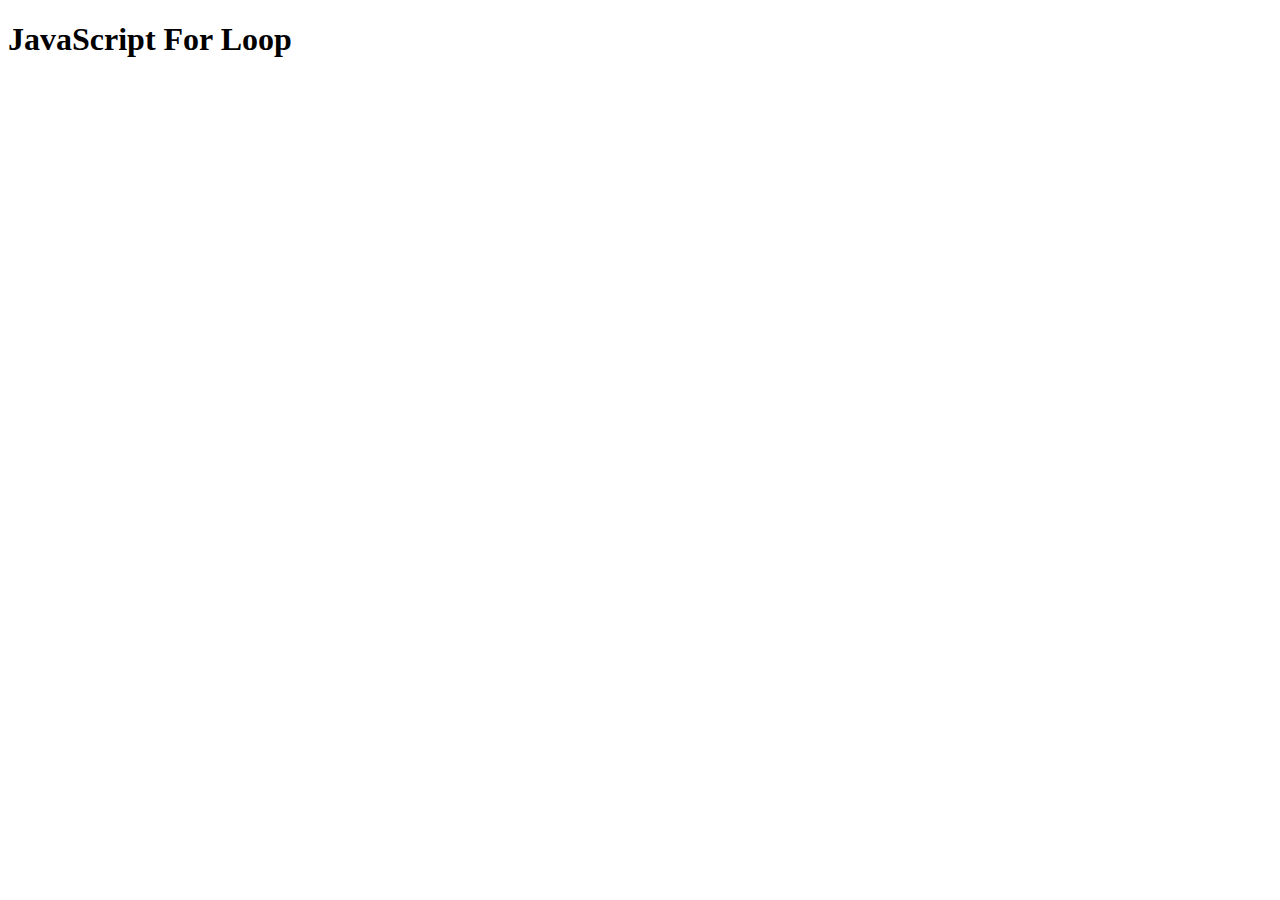
<file: java.loops.html>
<!DOCTYPE html>
<html lang="en">
<head>
    <meta charset="UTF-8">
    <meta name="viewport" content="width=device-width, initial-scale=1.0">
    <title>Document</title>
</head>

<body>
    <h1>JavaScript For Loop</h1>   
<script>

for(var a=1; a<=20; a++)
{

     
     document. write ("<table ")
}

<table >
  <tr>
    <th>Firstname</th>
    <th>Lastname</th> 
    <th>Age</th>
  </tr>
  <tr>
    <td>rehan</td>
    <td>ali</td>
    <td>22</td>
  </tr>
  <tr>
    <td>rehan</td>
    <td>ali</td>
    <td>22</td>
  </tr>
  <tr>
    <td>rehan</td>
    <td>ali</td>
    <td>22</td>
  </tr>
</table>


    
</script>
</body>
</html>
</file>
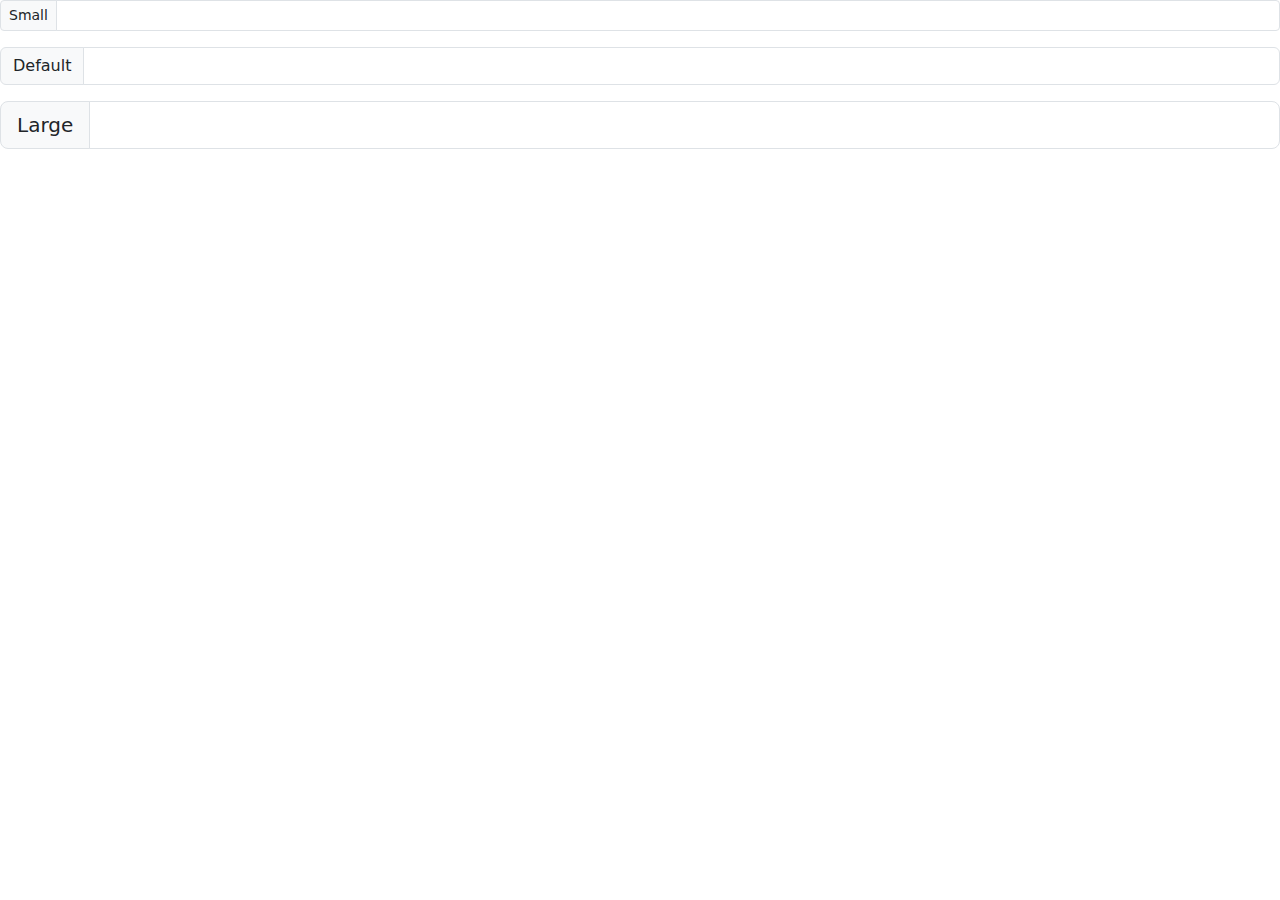
<file: login.html>
<!doctype html>
    <html lang="en">
      <head>
        <meta charset="utf-8">
        <meta name="viewport" content="width=device-width, initial-scale=1">
        <title>Bootstrap demo</title>
        <link href="https://cdn.jsdelivr.net/npm/bootstrap@5.3.3/dist/css/bootstrap.min.css" rel="stylesheet" integrity="sha384-QWTKZyjpPEjISv5WaRU9OFeRpok6YctnYmDr5pNlyT2bRjXh0JMhjY6hW+ALEwIH" crossorigin="anonymous">
      </head>
      <body>
       
        <div class="input-group input-group-sm mb-3">
            <span class="input-group-text" id="inputGroup-sizing-sm">Small</span>
            <input type="text" class="form-control" aria-label="Sizing example input" aria-describedby="inputGroup-sizing-sm">
          </div>
          
          <div class="input-group mb-3">
            <span class="input-group-text" id="inputGroup-sizing-default">Default</span>
            <input type="text" class="form-control" aria-label="Sizing example input" aria-describedby="inputGroup-sizing-default">
          </div>
          
          <div class="input-group input-group-lg">
            <span class="input-group-text" id="inputGroup-sizing-lg">Large</span>
            <input type="text" class="form-control" aria-label="Sizing example input" aria-describedby="inputGroup-sizing-lg">
          </div>
       </body>
       </html>
</file>
